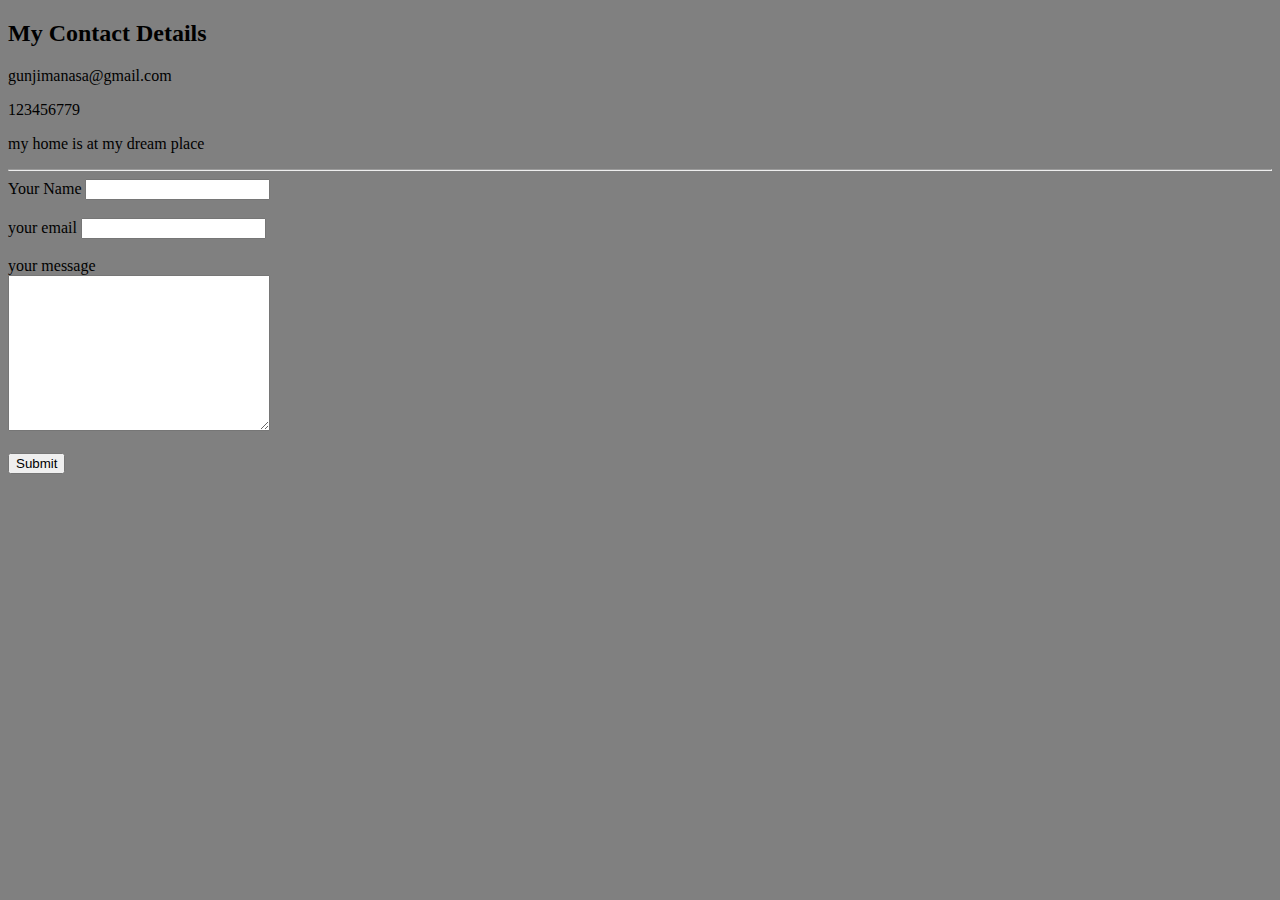
<file: contact me.html>
<!DOCTYPE html>
<html lang="en" dir="ltr">

<head>
  <meta charset="utf-8">
  <title>Contact me</title>
  <link rel="stylesheet" href="sampleweb.css"/>
</head>

<body>
  <h2>My Contact Details</h2>
  <p>
    gunjimanasa@gmail.com
  </p>
  <p>123456779</p>
  <p>my home is at my dream place</p><hr />
  <form >
    <label>Your Name</label>
    <input type="text" name="" value="" /><br /><br />
   <label>your email</label>
    <input type="email" name="your email" value="" /><br /><br />
    <label>your message</label><br />
    <textarea name="your message" rows="10" cols="30"></textarea><br /><br />
    <input type="submit" />
</body>
</file>
<file: sampleweb.css>
body{
  background-color:grey;
}

h1{
  color: skyblue;
}
</file>
